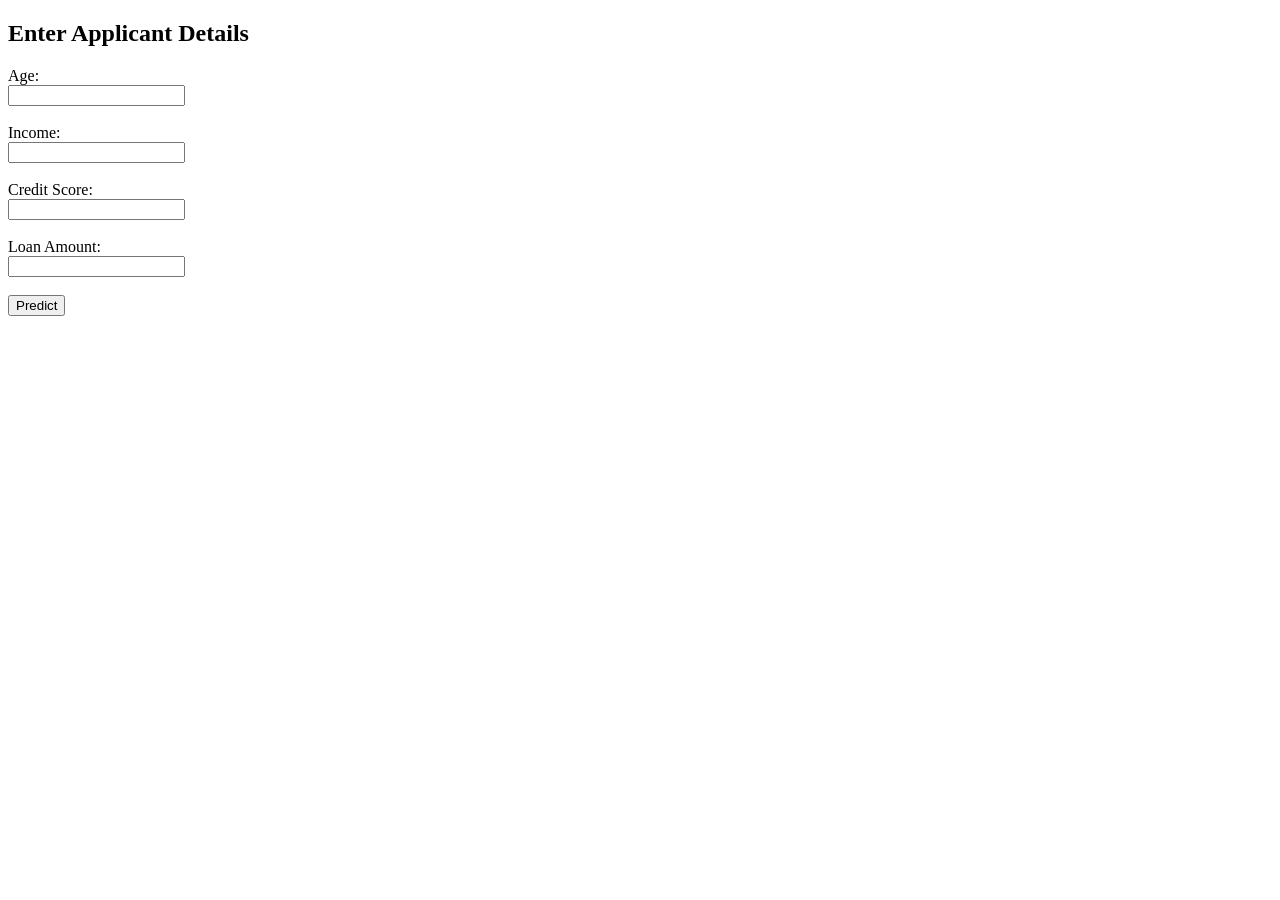
<file: templates/index.html>
<!DOCTYPE html>
<html>
<head>
    <title>Prediction Form</title>
</head>
<body>
    <h2>Enter Applicant Details</h2>

    <form action="/predict" method="POST">
        <label>Age:</label><br>
        <input type="number" name="Age"><br><br>

        <label>Income:</label><br>
        <input type="number" name="Income"><br><br>

        <label>Credit Score:</label><br>
        <input type="number" name="CreditScore"><br><br>

        <label>Loan Amount:</label><br>
        <input type="number" name="LoanAmount"><br><br>

        <input type="submit" value="Predict">
    </form>
</body>
</html>
</file>
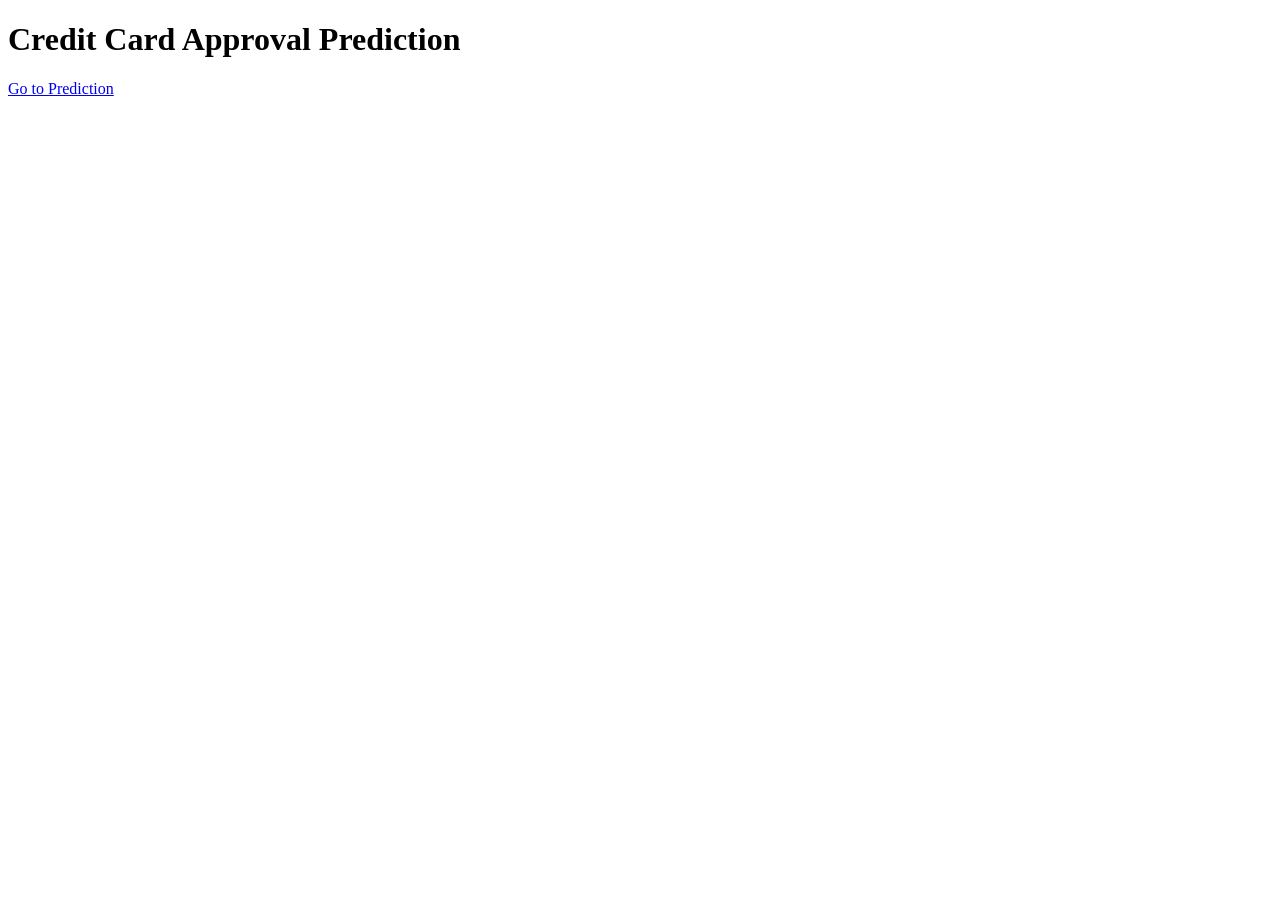
<file: templates/home.html>
<!DOCTYPE html>
<html>
<head>
    <title>Credit Card Approval Prediction</title>
</head>
<body>
    <h1>Credit Card Approval Prediction</h1>
    <a href="/predict">Go to Prediction</a>
</body>
</html>
</file>
